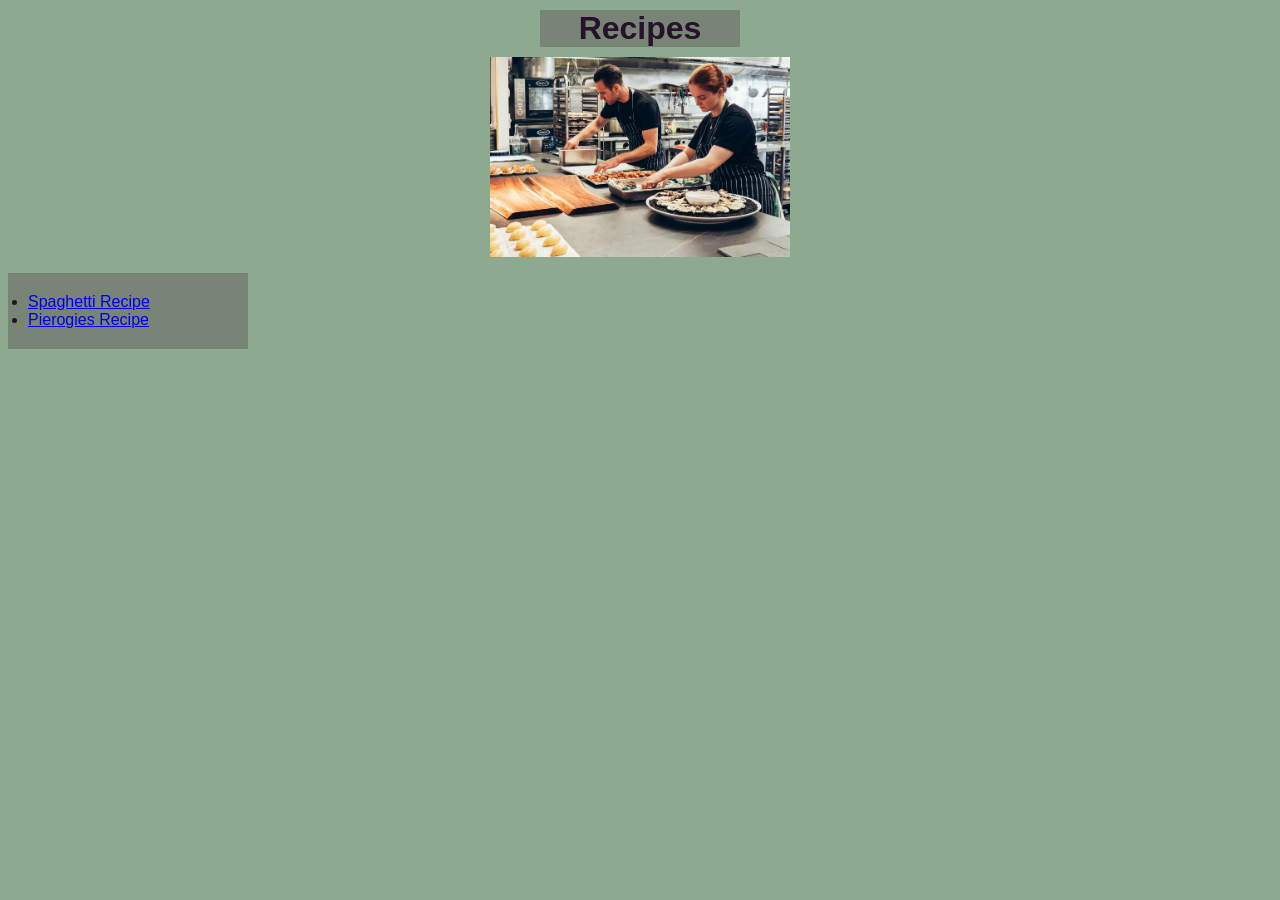
<file: index.html>
<!DOCTYPE html>
<html lang="en">
<head>
    <meta charset="UTF-8">
    <meta name="viewport" content="width=device-width, initial-scale=1.0">
    <title>My favourite recipes</title>
    <link rel="stylesheet" href="styles.css">
</head>
<body>
    <h1 class="title">Recipes</h1>
    <img src="img/chefs.jpg" width="579" height="384" alt="Chefs cooking a meal">
    <ul class="RecipeList">
    <li><a href="recipes/spaghetti.html">Spaghetti Recipe</a></li>
    <li><a href="recipes/pierogies.html">Pierogies Recipe</a></li>
    </ul>
</body>
</html>
</file>
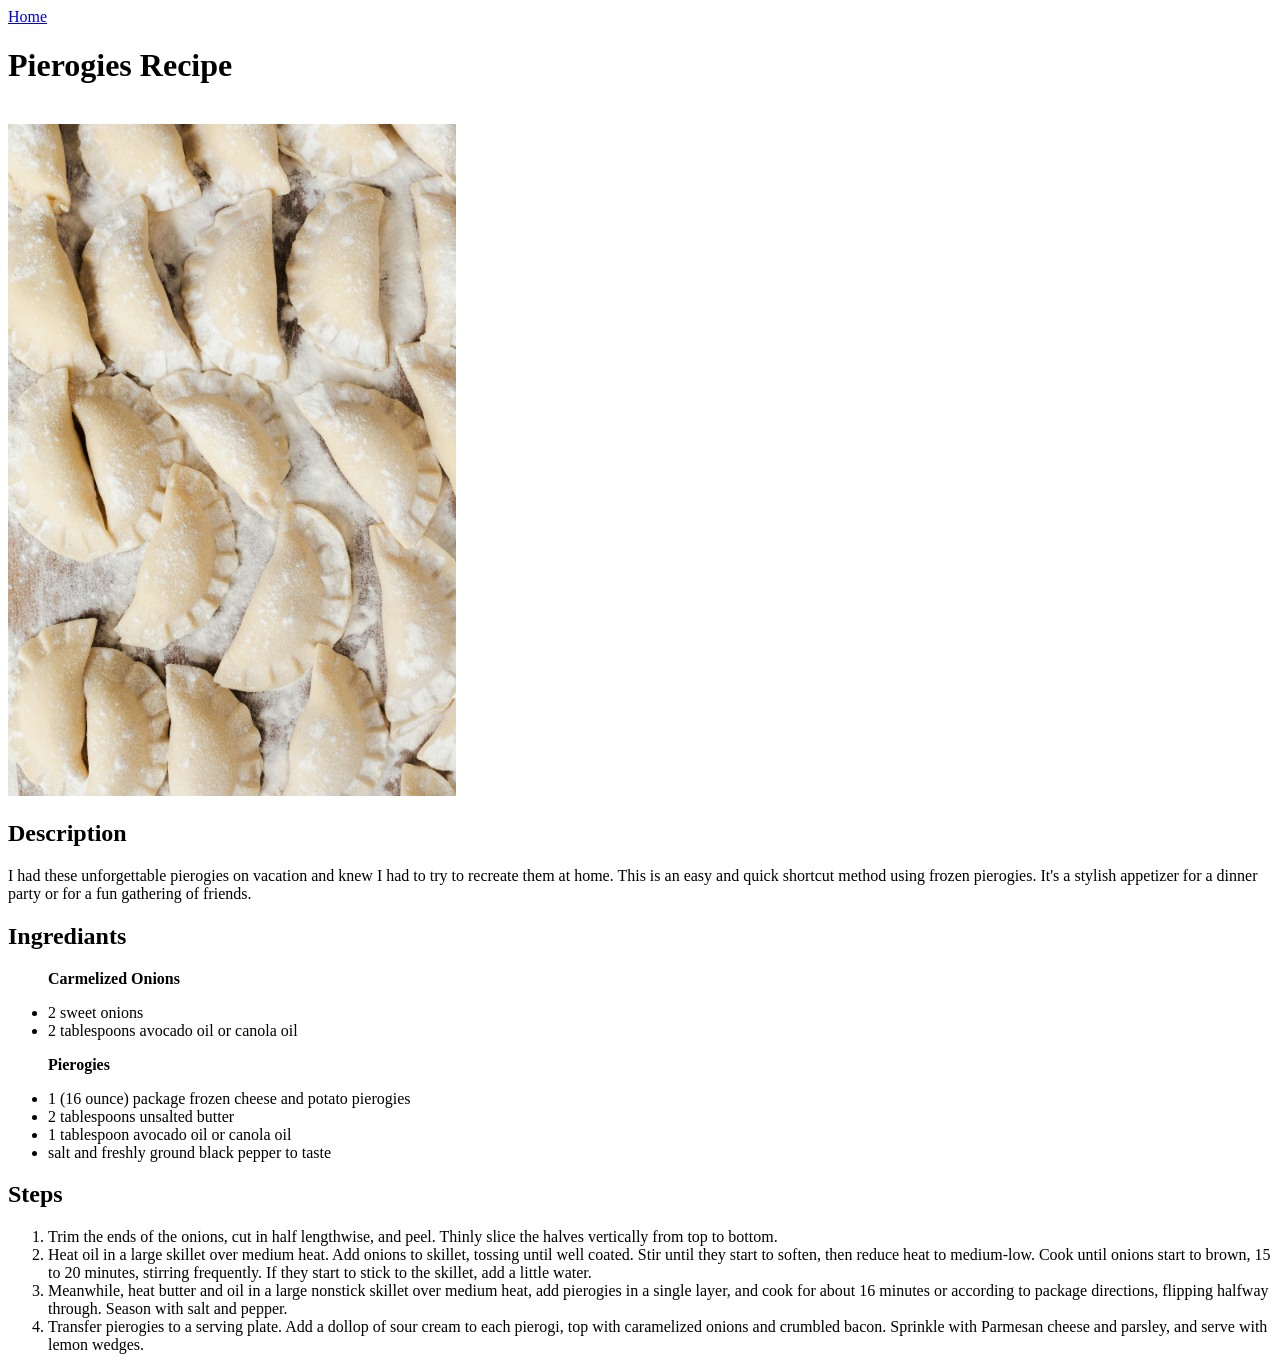
<file: recipes/pierogies.html>
<!DOCTYPE html>
<html lang="en">
<head>
    <meta charset="UTF-8">
    <meta name="viewport" content="width=device-width, initial-scale=1.0">
    <title>Pierogies Recipe</title>
</head>
<body>
    <a href="../index.html">Home</a>

    <h1>Pierogies Recipe</h1>
    
    <br>

    <img src="../img/pierogi.jpg" alt="Pierogies on the table" width="448" height="672">
    
    <h2>Description</h2>
        <p>
            I had these unforgettable pierogies on vacation and knew I had to try to recreate them at home. 
            This is an easy and quick shortcut method using frozen pierogies. It's a stylish appetizer for 
            a dinner party or for a fun gathering of friends.
        </p>    
        <h2>Ingrediants</h2>
        <ul>
            <p><strong>Carmelized Onions</strong></p>
            <li>2 sweet onions</li>
            <li>2 tablespoons avocado oil or canola oil</li>

            <p><strong>Pierogies</strong></p>
            <li>1 (16 ounce) package frozen cheese and potato pierogies</li>
            <li>2 tablespoons unsalted butter</li>
            <li>1 tablespoon avocado oil or canola oil</li>
            <li>salt and freshly ground black pepper to taste</li>
        </ul>

        <h2>Steps</h2>
        <ol>
            <li>Trim the ends of the onions, cut in half lengthwise, and peel. Thinly slice the halves vertically from top to bottom.</li>
            <li>Heat oil in a large skillet over medium heat. Add onions to skillet, tossing until well coated. Stir until they start to soften, 
                then reduce heat to medium-low. Cook until onions start to brown, 15 to 20 minutes, stirring frequently. If they start to stick 
                to the skillet, add a little water.</li>
            <li>Meanwhile, heat butter and oil in a large nonstick skillet over medium heat, add pierogies in a single layer, and cook for about 
                16 minutes or according to package directions, flipping halfway through. Season with salt and pepper.</li>
            <li>Transfer pierogies to a serving plate. Add a dollop of sour cream to each pierogi, top with caramelized onions and crumbled bacon. 
                Sprinkle with Parmesan cheese and parsley, and serve with lemon wedges.</li>
        
        </ol>

    </body>
</html>
</file>
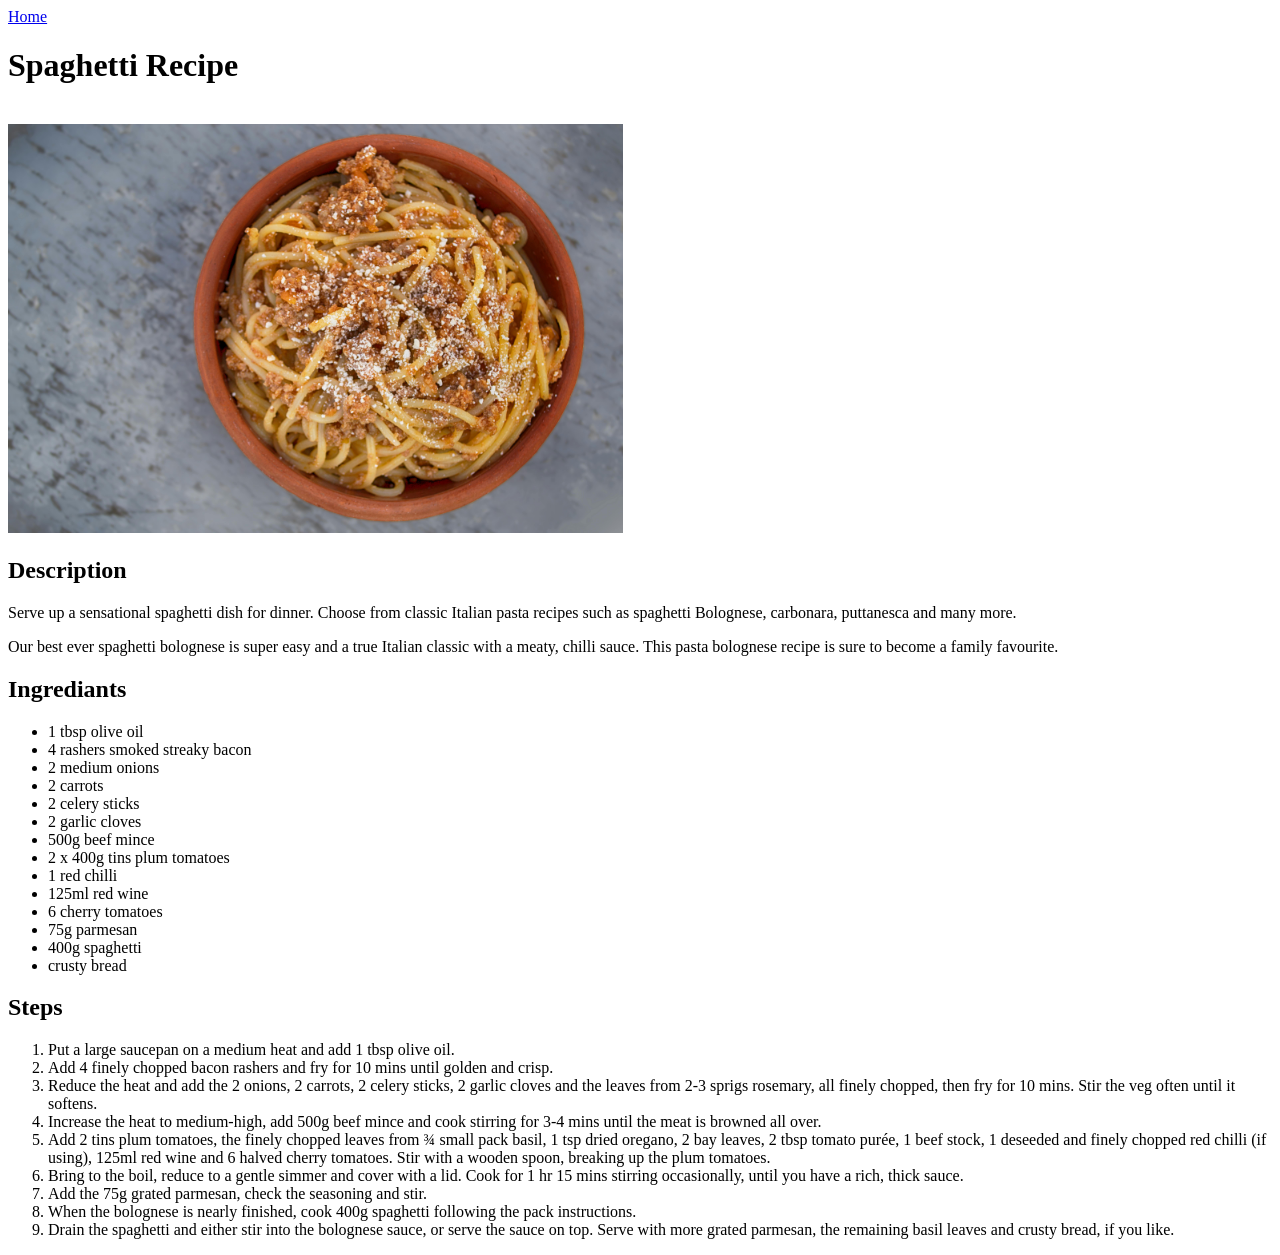
<file: recipes/spaghetti.html>
<!DOCTYPE html>
<html lang="en">
<head>
    <meta charset="UTF-8">
    <meta name="viewport" content="width=device-width, initial-scale=1.0">
    <title>Spaghetti Recipe</title>
</head>
<body>
    <a href="../index.html">Home</a>

    <h1>Spaghetti Recipe</h1>
    
    <br>

    <img src="../img/spaghetti.jpg" alt="A bowl of spaghetti" width="615" height="409">
    
    <h2>Description</h2>
        <p>Serve up a sensational spaghetti dish for dinner. Choose from classic Italian pasta recipes such as 
            spaghetti Bolognese, carbonara, puttanesca and many more.</p>
        <p>Our best ever spaghetti bolognese is super easy and a true Italian classic with a meaty, chilli sauce. 
            This pasta bolognese recipe is sure to become a family favourite.</p>
    
        <h2>Ingrediants</h2>
        <ul>
            <li>1 tbsp olive oil</li>
            <li>4 rashers smoked streaky bacon</li>
            <li>2 medium onions</li>
            <li>2 carrots</li>
            <li>2 celery sticks</li>
            <li>2 garlic cloves</li>
            <li>500g beef mince</li>
            <li>2 x 400g tins plum tomatoes</li>
            <li>1 red chilli</li>
            <li>125ml red wine</li>
            <li>6 cherry tomatoes</li>
            <li>75g parmesan</li>
            <li>400g spaghetti</li>
            <li>crusty bread</li>
        </ul>

        <h2>Steps</h2>
        <ol>
            <li>Put a large saucepan on a medium heat and add 1 tbsp olive oil.</li>
            <li>Add 4 finely chopped bacon rashers and fry for 10 mins until golden and crisp.</li>
            <li>Reduce the heat and add the 2 onions, 2 carrots, 2 celery sticks, 2 garlic cloves and 
                the leaves from 2-3 sprigs rosemary, all finely chopped, then fry for 10 mins. Stir the 
                veg often until it softens.</li>
            <li>Increase the heat to medium-high, add 500g beef mince and cook stirring for 3-4 mins until 
                the meat is browned all over.</li>
            <li>Add 2 tins plum tomatoes, the finely chopped leaves from ¾ small pack basil, 1 tsp dried oregano, 
                2 bay leaves, 2 tbsp tomato purée, 1 beef stock, 1 deseeded and finely chopped red chilli (if using), 
                125ml red wine and 6 halved cherry tomatoes. Stir with a wooden spoon, breaking up the plum tomatoes.</li>
            <li>Bring to the boil, reduce to a gentle simmer and cover with a lid. Cook for 1 hr 15 mins stirring 
                occasionally, until you have a rich, thick sauce.</li>
            <li>Add the 75g grated parmesan, check the seasoning and stir.</li>
            <li>When the bolognese is nearly finished, cook 400g spaghetti following the pack instructions.</li>
            <li>Drain the spaghetti and either stir into the bolognese sauce, or serve the sauce on top. Serve with 
                more grated parmesan, the remaining basil leaves and crusty bread, if you like.</li>
        
    
        </ol>

    </body>
</html>
</file>
<file: styles.css>
body {
    background-color: #8daa91;
}

.title {
    text-align: center;
    font-family: 'Arial', sans-serif;
    width: 200px;
    margin: 10px auto;
    background-color: #788475;
    color: #28112b;
}
.RecipeList {
    font-family: 'Arial', sans-serif;
    background-color: #788475;
    color: #28112b;
    width: 200px;
    padding: 20px;
}

img {
    display: block;
    margin-left: auto;
    margin-right: auto;
    height: auto;
    width: 300px;

}
</file>
